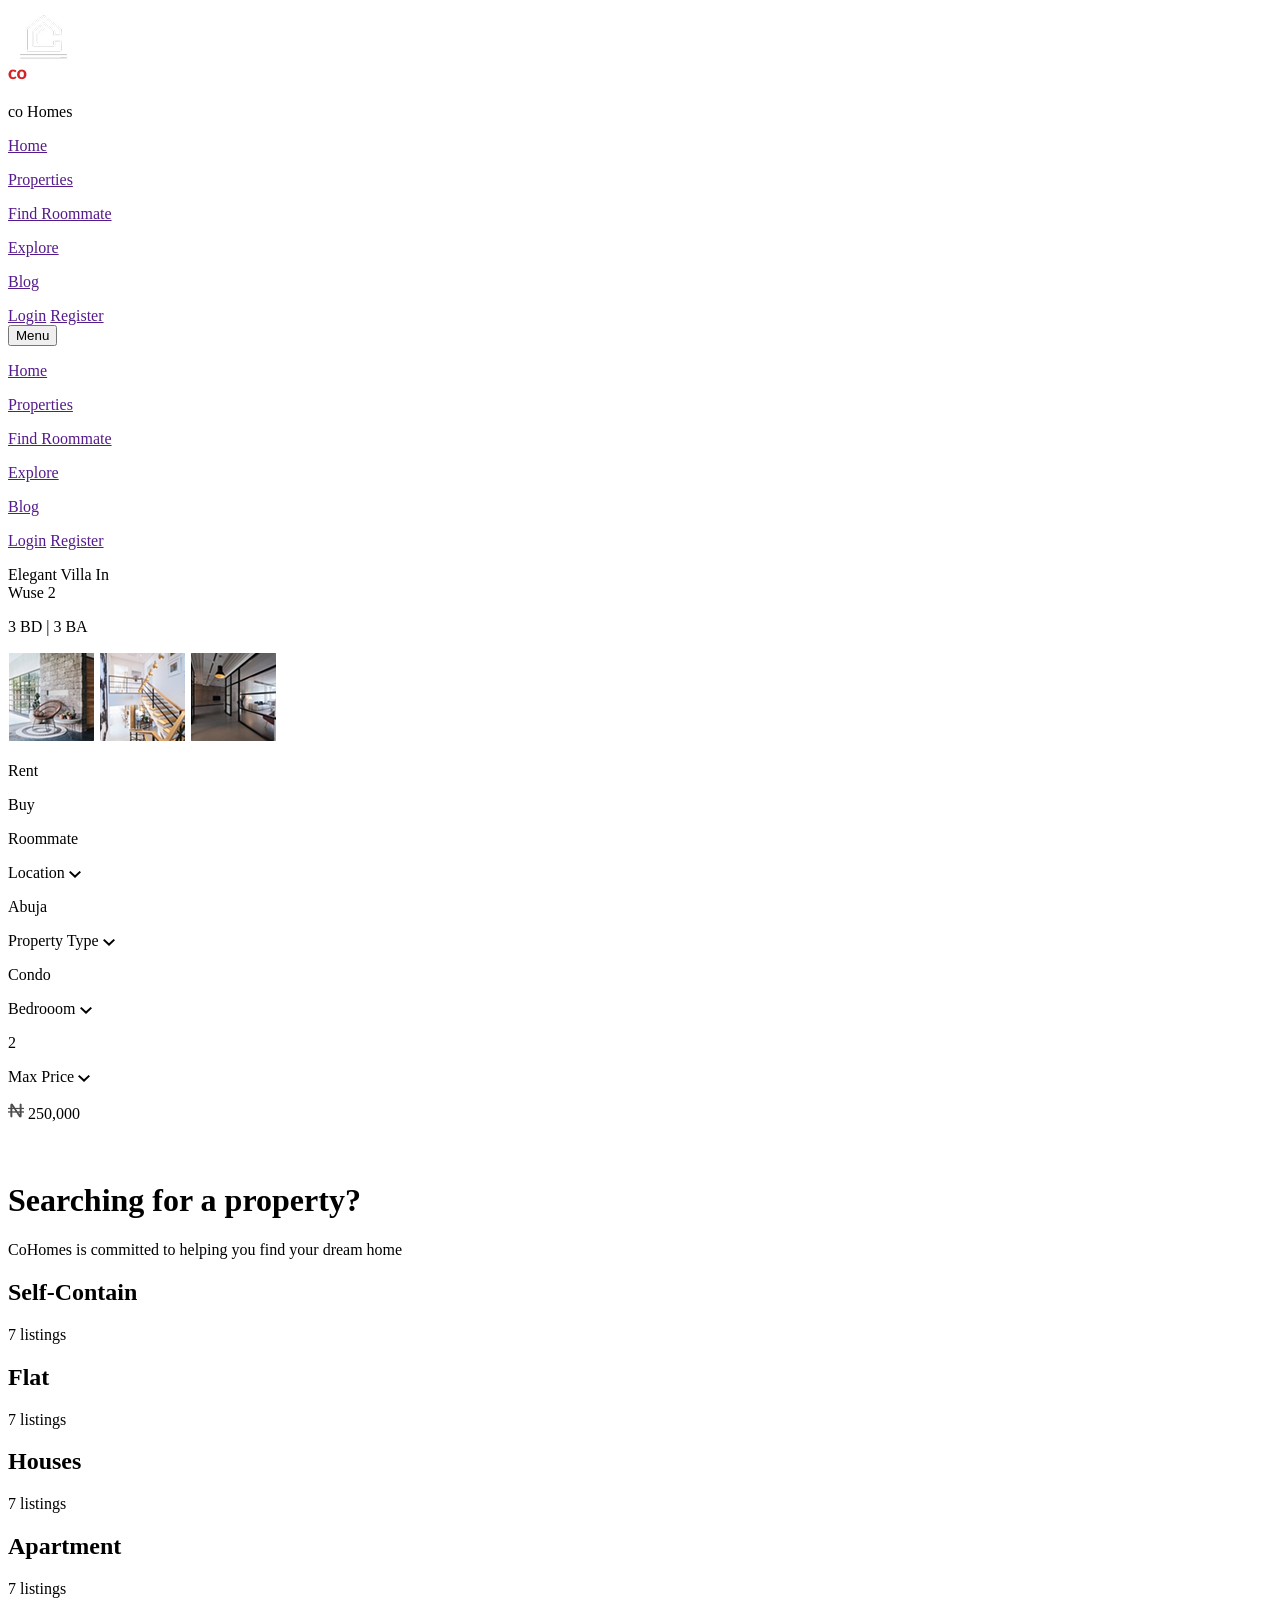
<file: document.html>
<!doctype html>
<html lang="en">
  <head>
    <meta charset="UTF-8" />
    <meta name="viewport" content="width=device-width, initial-scale=1.0" />
    <title>CoHomes With Vanilla CSS</title>
    <link rel="stylesheet" href="./style.css" />
    <style></style>
  </head>

  <body>
    <div class="fake-body">
      <!-- Overlay -->
      <div class="overlay"></div>

      <!-- Navigation menu -->
      <nav class="navbar">
        <div class="logo_container">
          <img
            src="./images/coHomes_logo.png"
            alt="CoHomes Logo"
            class="logo_image"
          />
          <p class="logo_text">
            <span class="">co</span>
            Homes
          </p>
        </div>

        <div class="nav_links">
          <p>
            <a href="">Home</a>
          </p>
          <p>
            <a href="">Properties</a>
          </p>
          <p>
            <a href="">Find Roommate</a>
          </p>
          <p>
            <a href="">Explore</a>
          </p>
          <p>
            <a href="">Blog</a>
          </p>
        </div>

        <div class="action_buttons">
          <span class="login"><a href="">Login</a></span>
          <span class="register"><a href="">Register</a></span>
        </div>

        <button class="menu">Menu</button>
      </nav>

      <nav class="sidenav">
        <div class="">
          <p>
            <a href="" class="sidenav_links">Home</a>
          </p>
          <p>
            <a href="" class="sidenav_links">Properties</a>
          </p>
          <p>
            <a href="" class="sidenav_links">Find Roommate</a>
          </p>
          <p>
            <a href="" class="sidenav_links">Explore</a>
          </p>
          <p>
            <a href="" class="sidenav_links">Blog</a>
          </p>
        </div>

        <div class="">
          <span class=""><a class="sidenav_links" href="">Login</a></span>
          <span class=""><a class="sidenav_links" href="">Register</a></span>
        </div>
      </nav>

      <!-- Hero Section -->
      <div class="hero">
        <p class="hero_text">
          Elegant Villa In <br />
          Wuse 2
        </p>
        <p class="hero_sub_text">3 BD | 3 BA</p>
        <div class="hero_img_container">
          <img src="./images/hero_img_1.png" alt="" />
          <img src="./images/hero_img_2.png" alt="" />
          <img src="./images/hero_img_3.png" alt="" />
        </div>
      </div>

      <!-- Rent, Buy and Roommate -->
      <div>
        <div class="r-b-r">
          <p class="rent">Rent</p>
          <p class="buy">Buy</p>
          <p class="roommate">Roommate</p>
        </div>
        <div class="quick_search">
          <div>
            <p class="search_heading">
              Location <img src="./images/icons/down_arrow.svg" alt="" />
            </p>
            <p class="search_option">Abuja</p>
          </div>
          <div>
            <p class="search_heading">
              Property Type <img src="./images/icons/down_arrow.svg" alt="" />
            </p>
            <p class="search_option">Condo</p>
          </div>
          <div>
            <p class="search_heading">
              Bedrooom <img src="./images/icons/down_arrow.svg" alt="" />
            </p>
            <p class="search_option">2</p>
          </div>
          <div>
            <p class="search_heading">
              Max Price <img src="./images/icons/down_arrow.svg" alt="" />
            </p>
            <p class="search_option">
              <img src="./images/icons/naira_sign.svg" alt="" /> 250,000
            </p>
          </div>
          <span>
            <img src="./images/icons/search.svg" class="search" alt="" />
          </span>
        </div>
      </div>
    </div>

    <div class="Searching_for_property">
      <div class="Searching_for_property_text_container">
        <h1 class="heading">Searching for a property?</h1>
        <p class="sub_heading">
          CoHomes is committed to helping you find your dream home
        </p>
        <div class="line"></div>
      </div>

      <div class="Searching_for_property_img_container">
        <!-- Selfcon, Flats and Houses -->
        <div class="selfcon_flats_houses">
          <!-- Selfcon and Flats -->
          <div class="selfcon_and_flats">
            <!-- self contain -->
            <div class="selfcontain">
              <div class="overlay"></div>
              <div class="selfcontain_text">
                <h2>Self-Contain</h2>
                <p>7 listings</p>
              </div>
            </div>

            <!-- Flat -->
            <div class="flats">
              <div class="overlay"></div>
              <div class="selfcontain_text">
                <h2>Flat</h2>
                <p>7 listings</p>
              </div>
            </div>
          </div>

          <!-- houses -->
          <div class="houses">
            <div class="overlay"></div>
            <div class="selfcontain_text">
              <h2>Houses</h2>
              <p>7 listings</p>
            </div>
          </div>
        </div>

        <!-- Apartment -->
        <div class="apartments">
          <div class="overlay"></div>
          <div class="selfcontain_text">
            <h2>Apartment</h2>
            <p>7 listings</p>
          </div>
        </div>
      </div>
    </div>
  </body>
</html>
</file>
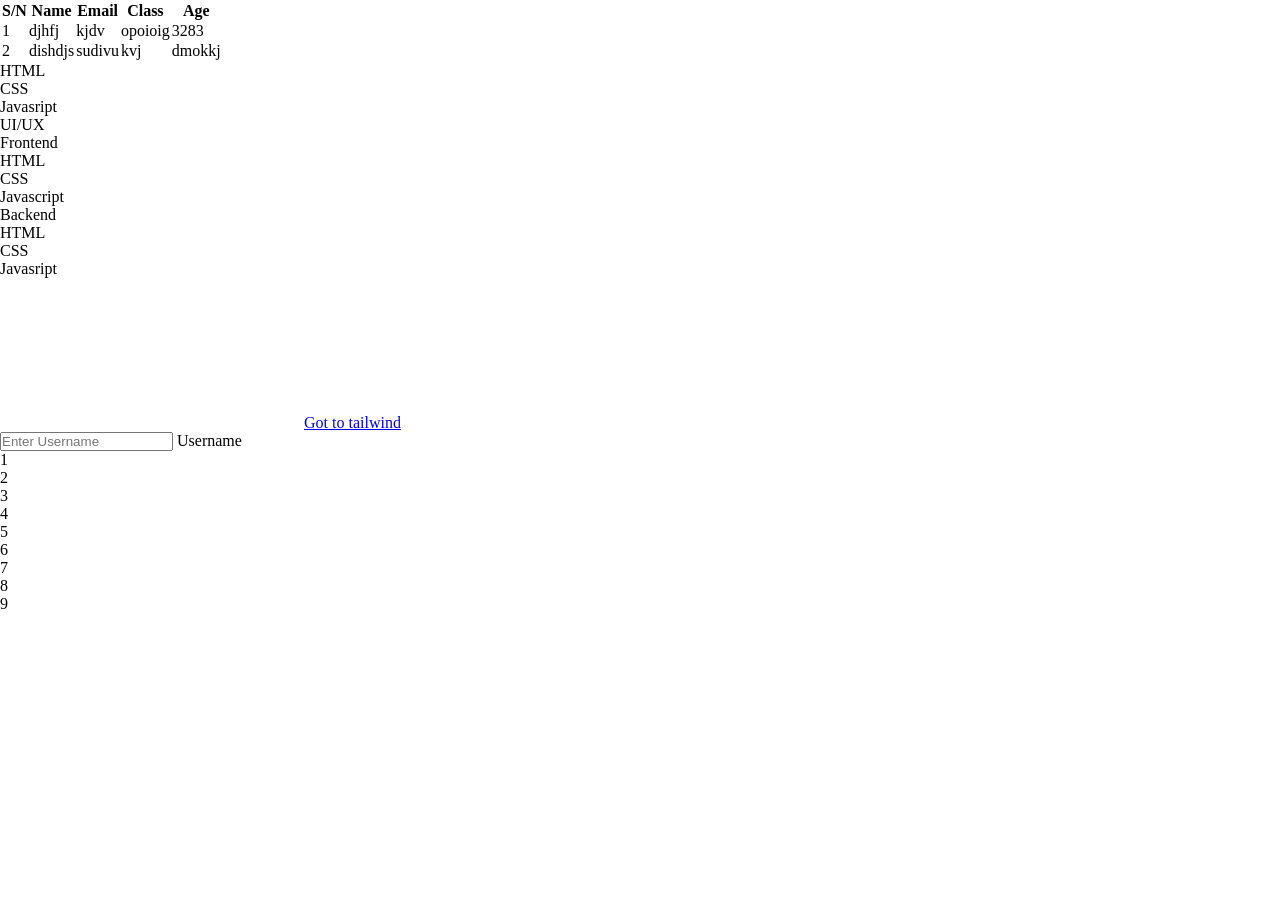
<file: table.html>
<!doctype html>
<html lang="en">
  <head>
    <meta charset="UTF-8" />
    <meta name="viewport" content="width=device-width, initial-scale=1.0" />
    <title>Table, Forsm, Iframe and List</title>
    <!-- Tailwind CDN -->
    <!-- <script src="https://cdn.jsdelivr.net/npm/@tailwindcss/browser@4"></script> -->
     <style>
        *{
            padding: 0;
            margin: 0;
            box-sizing: border-box;
        }
        /* Extra small devices (phones, 600px and down) */
        @media only screen and (max-width: 600px) {
            body{
                background-color: aqua;
            }
        }
     </style>
   
  </head>
  <body>
    <table class="border w-[80%] mx-auto mt-5">
      <thead class="bg-gray-200">
        <th class="border">S/N</th>
        <th class="border">Name</th>
        <th class="border">Email</th>
        <th class="border">Class</th>
        <th class="border">Age</th>
      </thead>
      <tbody class="text-center">
        <tr>
          <td class="border">1</td>
          <td class="border">djhfj</td>
          <td class="border">kjdv</td>
          <td class="border">opoioig</td>
          <td class="border">3283</td>
        </tr>
        <tr>
          <td class="border">2</td>
          <td class="border">dishdjs</td>
          <td class="border">sudivu</td>
          <td class="border">kvj</td>
          <td class="border">dmokkj</td>
        </tr>
      </tbody>
    </table>

    <ul class="list-disc">
      <li>HTML</li>
      <li>CSS</li>
      <li>Javasript</li>
    </ul>

    <dl>
      <dt>UI/UX</dt>
      <dt>Frontend</dt>
      <dd>HTML</dd>
      <dd>CSS</dd>
      <dd>Javascript</dd>
      <dt>Backend</dt>
    </dl>

    <ol>
      <li>HTML</li>
      <li>CSS</li>
      <li>Javasript</li>
    </ol>

    <iframe
      src="https://tailwindcss.com/docs/list-style-type"
      name="tailwind"
      class="w-full h-[50vh]"
      frameborder="0"
    ></iframe>

    <a
      href="https://tailwindcss.com/docs/list-style-type"
      target="_self"
      class="cursor-pointer bg-blue-500 p-2 rounded-md text-white"
    >
      Got to tailwind
    </a>

    <form action="" class="my-20">
      <input
        type="text"
        name="username"
        placeholder="Enter Username"
        class="border"
      />
      <label for="username">Username</label>
    </form>

    <div class="bg-blue-300 p-5 space-y-3 my-10 grid grid-cols-5">
      <p class="p-3 bg-blue-900 text-white w-fit">1</p>
      <p class="p-3 bg-blue-900 text-white w-fit">2</p>
      <p class="p-3 bg-blue-900 text-white w-fit">3</p>
      <p class="p-3 bg-blue-900 text-white w-fit">4</p>
      <p class="p-3 bg-blue-900 text-white w-fit">5</p>
      <p class="p-3 bg-blue-900 text-white w-fit">6</p>
      <p class="p-3 bg-blue-900 text-white w-fit">7</p>
      <p class="p-3 bg-blue-900 text-white w-fit">8</p>
      <p class="p-3 bg-blue-900 text-white w-fit">9</p>
    </div>
  </body>
</html>
</file>
<file: style.css>
.text{

}
</file>
